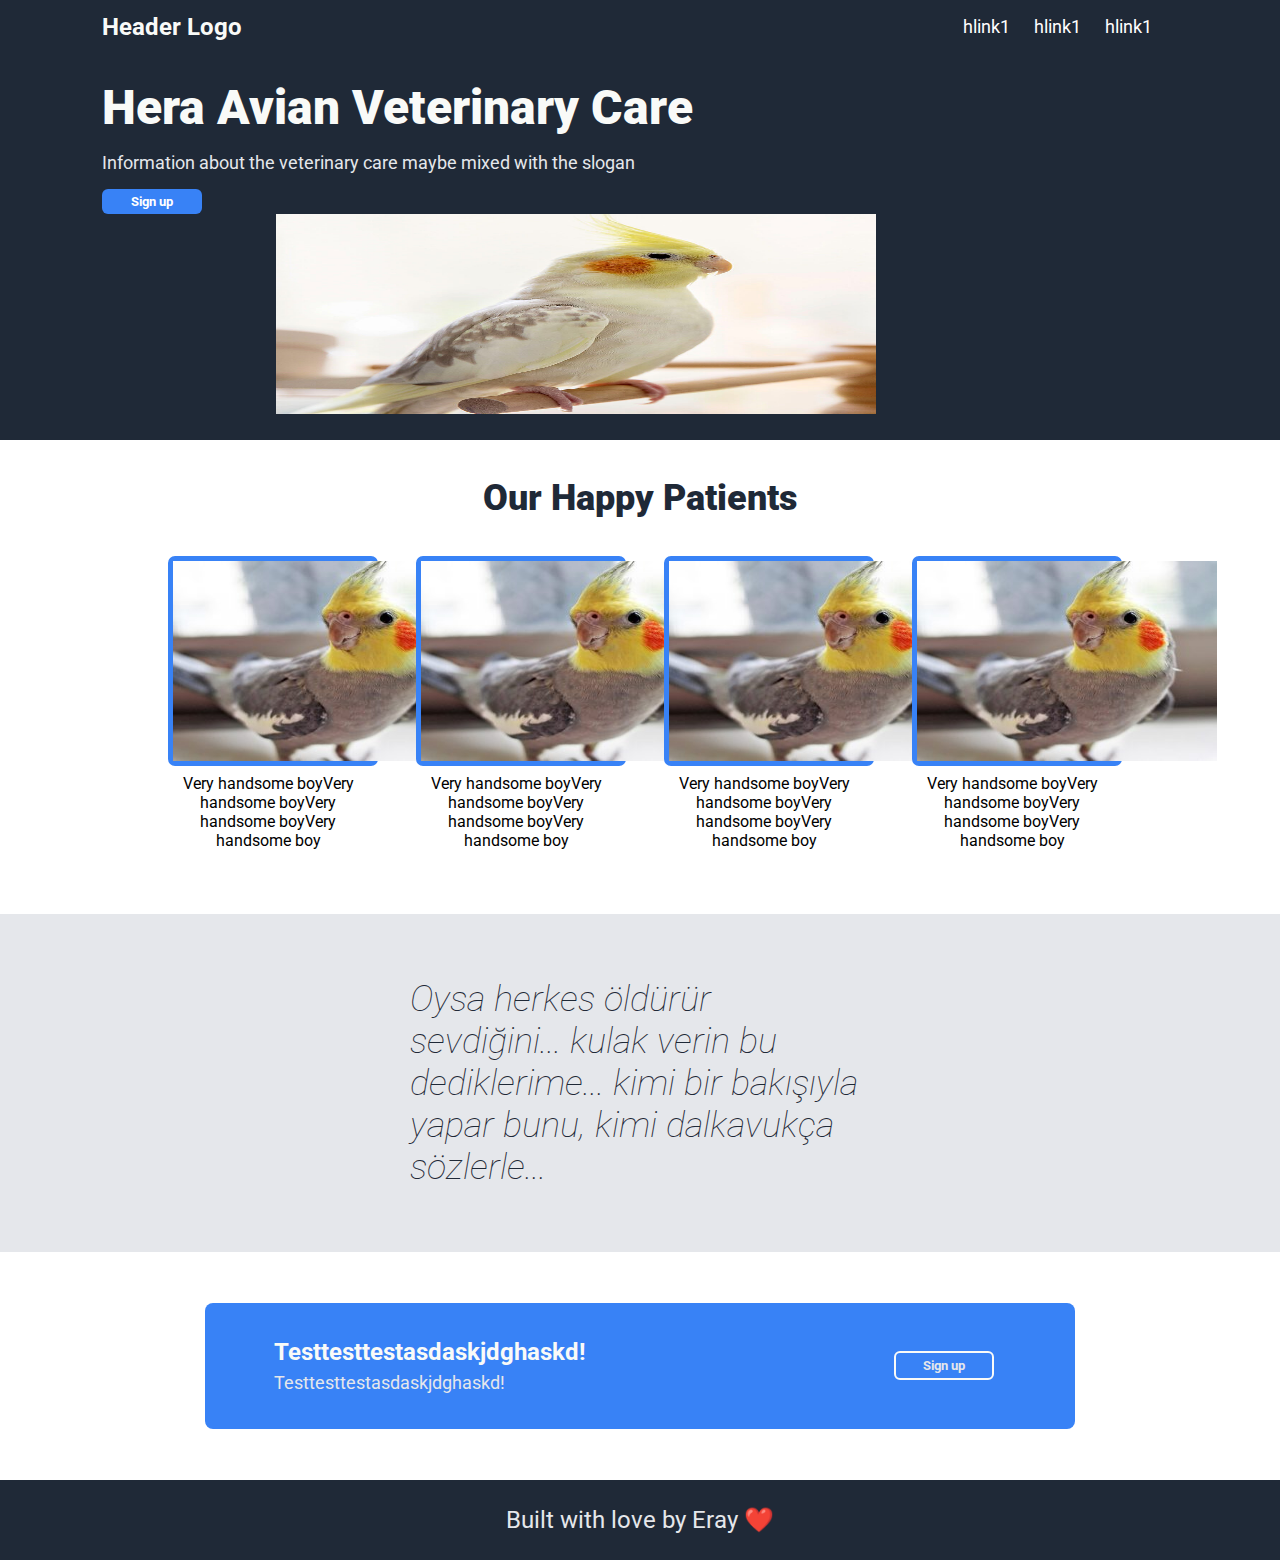
<file: landing-page-01/index.html>
<!DOCTYPE html>
<html lang="en">
<head>
    <meta charset="UTF-8">
    <meta name="viewport" content="width=device-width, initial-scale=1.0">
    <meta http-equiv="X-UA-Compatible" content="IE=edge">
    <title>Hera Avian Veterinary</title>
    <link rel="stylesheet" href="style.css">
    <link href="https://fonts.googleapis.com/css2?family=Roboto:wght@300;400;500;700&display=swap" rel="stylesheet">
</head>

<body>

<div class="header">
    <div class="header-logo">Header Logo</div>
    <div class="header-links">    
        <a href="www.google.com">hlink1</a>
        <a href="www.google.com">hlink1</a>
        <a href="www.google.com">hlink1</a>
    </div>
</div>

<div class="slogan-container"> 
<div class="slogan-card">
    <div class="hero-main"><span>Hera Avian Veterinary Care</span></div>
    <div class="hero-second"></span>Information about the veterinary care maybe mixed with the slogan</span></div>
    <button class="sign-up"><a href="www.google.com">Sign up</a></button>
</div>
    <div class="img-big">
    <div class="display-img"><img src="img/cockatiel2.jpg" height="200px" width="600px" alt=""></div>
</div>
</div>

<div class="container-testimonials">
    <div class="testimonial-header">Our Happy Patients</div>
    <div class="testimonial-cards">
        <div class="testimonial-card">
            <div class="img-container"><img src="img/Cockatiel-feature-image-300x300.jpg"></div>
            <div class="testimonial-text">Very handsome boyVery handsome boyVery handsome boyVery handsome boy</div></div>
        <div class="testimonial-card">
            <div class="img-container">
            <img src="img/Cockatiel-feature-image-300x300.jpg"></div>
            <div class="testimonial-text">Very handsome boyVery handsome boyVery handsome boyVery handsome boy</div></div>
        <div class="testimonial-card">
            <div class="img-container">
            <img src="img/Cockatiel-feature-image-300x300.jpg"></div>
            <div class="testimonial-text">Very handsome boyVery handsome boyVery handsome boyVery handsome boy</div></div>
        <div class="testimonial-card">
            <div class="img-container">
            <img src="img/Cockatiel-feature-image-300x300.jpg"></div>
            <div class="testimonial-text">Very handsome boyVery handsome boyVery handsome boyVery handsome boy</div>
        </div>
    </div>
</div>

<div class="quote-container">
    <div class="quote-text"> Oysa herkes öldürür sevdiğini... kulak verin bu dediklerime... kimi bir bakışıyla yapar bunu, kimi dalkavukça sözlerle...</div>
</div>

<div class="cta-container">
    <div class="cta-box">
        <div class="cta-infobox">
        <span class="cta-title">Testtesttestasdaskjdghaskd!</span>
        <span class="hero-second">Testtesttestasdaskjdghaskd!</span>
    </div>
        <div class="cta-right">  
            <button class="sign-up">Sign up</button>
        </div> 
        </div>
 </div>

 <div class="footer">
    <span>Built with love by Eray ❤️</span></div>


    
</body>


</html>
</file>
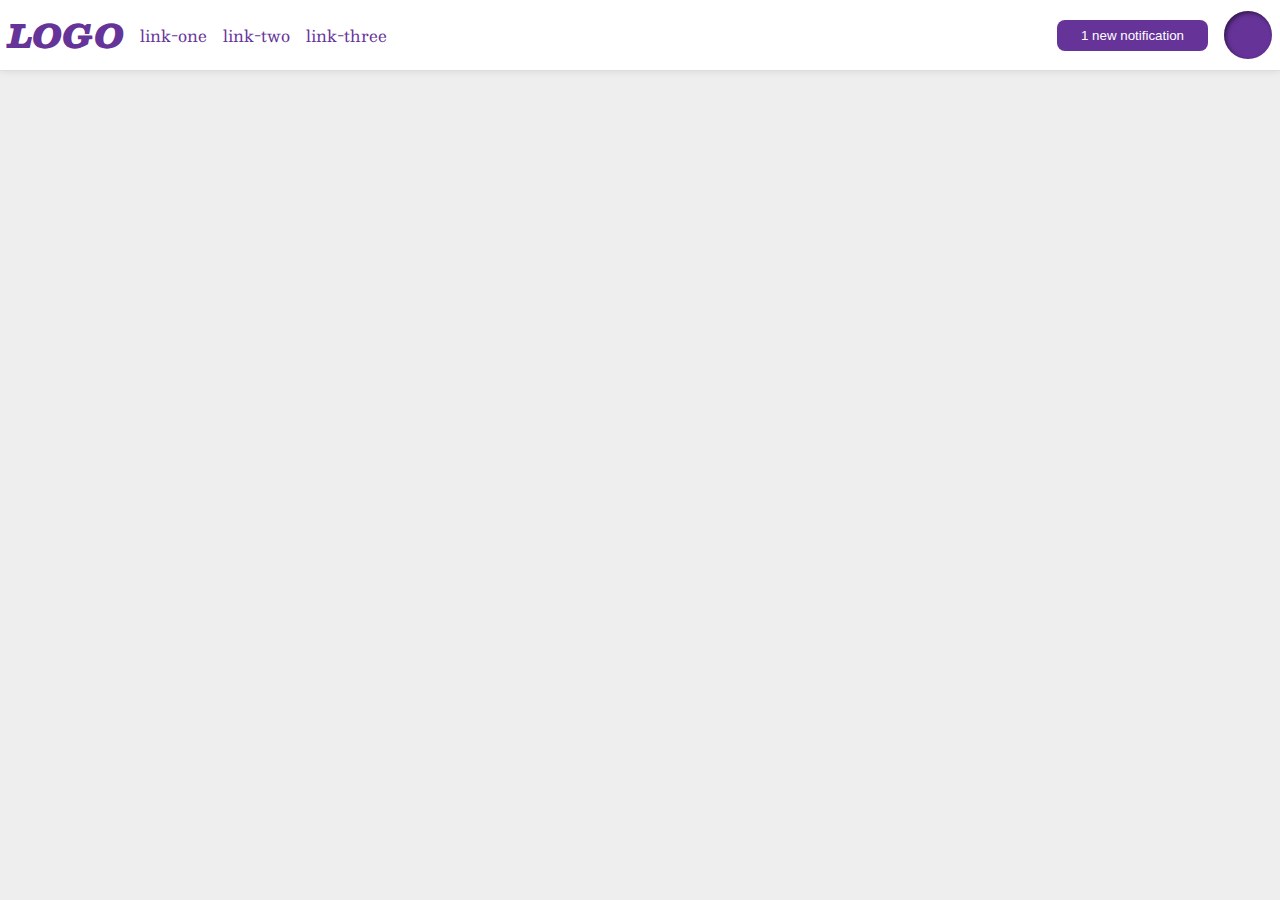
<file: foundations/flex/03-flex-header-2/index.html>
<!DOCTYPE html>
<html lang="en">
  <head>
    <meta charset="UTF-8">
    <meta http-equiv="X-UA-Compatible" content="IE=edge">
    <meta name="viewport" content="width=device-width, initial-scale=1.0">
    <title>Flex Header 2</title>
    <link rel="stylesheet" href="style.css">
  </head>
  
  <body>
    <div class="header">
      <div class="logo">
        LOGO
      </div>
      <ul class="links">
        <li><a href="https://google.com">link-one</a></li>
        <li><a href="https://google.com">link-two</a></li>
        <li><a href="https://google.com">link-three</a></li>
      </ul>
      <div class="header-user">
      <button class="notifications">
        1 new notification
      </button>
      <div class="profile-image"></div>
    </div>
  </div>
  </body>
</html>
</file>
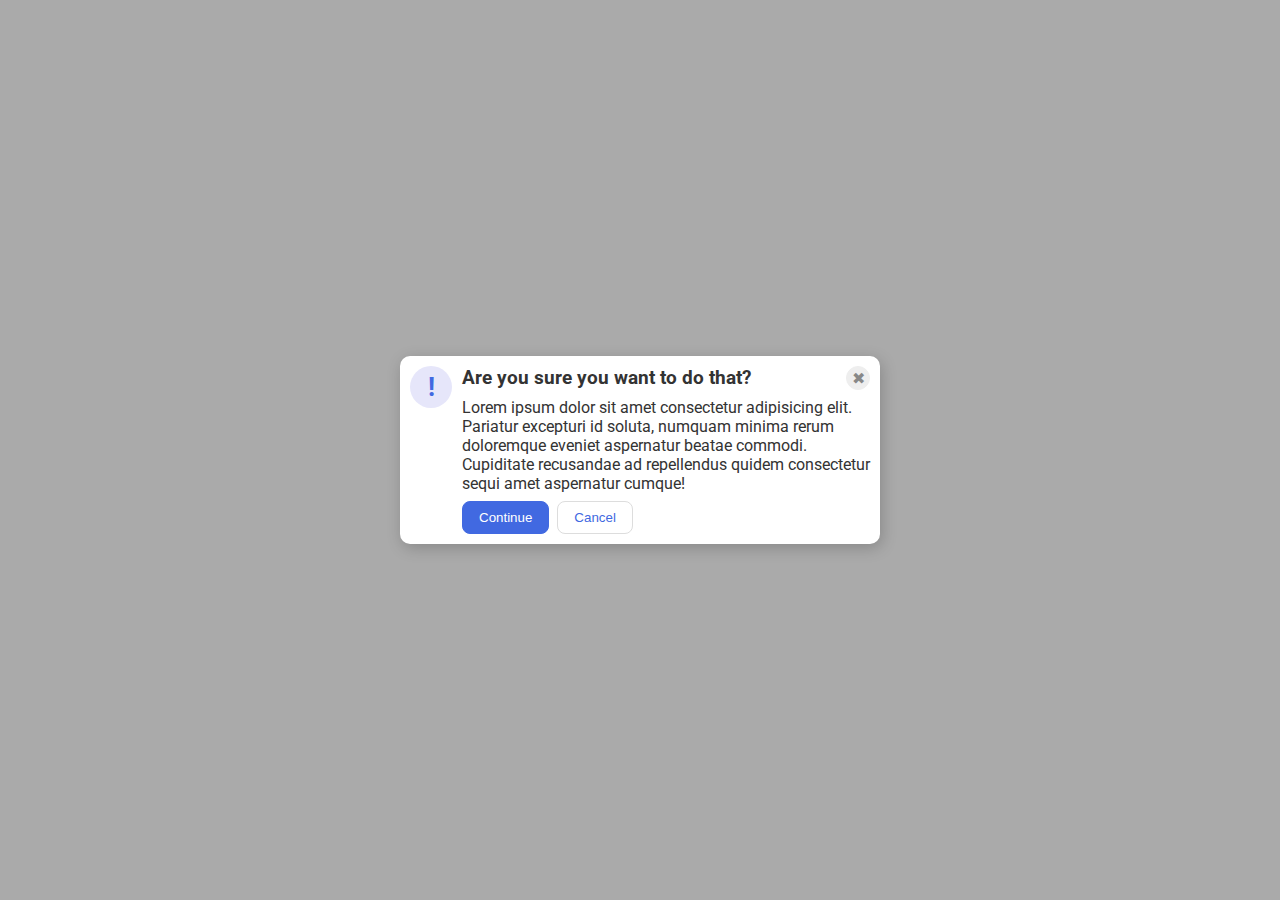
<file: foundations/flex/05-flex-modal/index.html>
<!DOCTYPE html>
<html lang="en">
  <head>
    <meta charset="UTF-8">
    <meta http-equiv="X-UA-Compatible" content="IE=edge">
    <meta name="viewport" content="width=device-width, initial-scale=1.0">
    <link rel="stylesheet" href="style.css">
    <title>Modal</title>
  </head>
  <body>
    <div class="modal">
      <div class="icon">!</div>
      <div class="card">
      <div class="modal-top">
      <div class="header">Are you sure you want to do that?</div>
      <button class="close-button">✖</button></div>
      <div class="dialogue">
      <div class="text">Lorem ipsum dolor sit amet consectetur adipisicing elit. Pariatur excepturi id soluta, numquam minima rerum doloremque eveniet aspernatur beatae commodi. Cupiditate recusandae ad repellendus quidem consectetur sequi amet aspernatur cumque!</div>
      <button class="continue">Continue</button>
      <button class="cancel">Cancel</button></div></div>
    </div>
  </body>
</html>
</file>
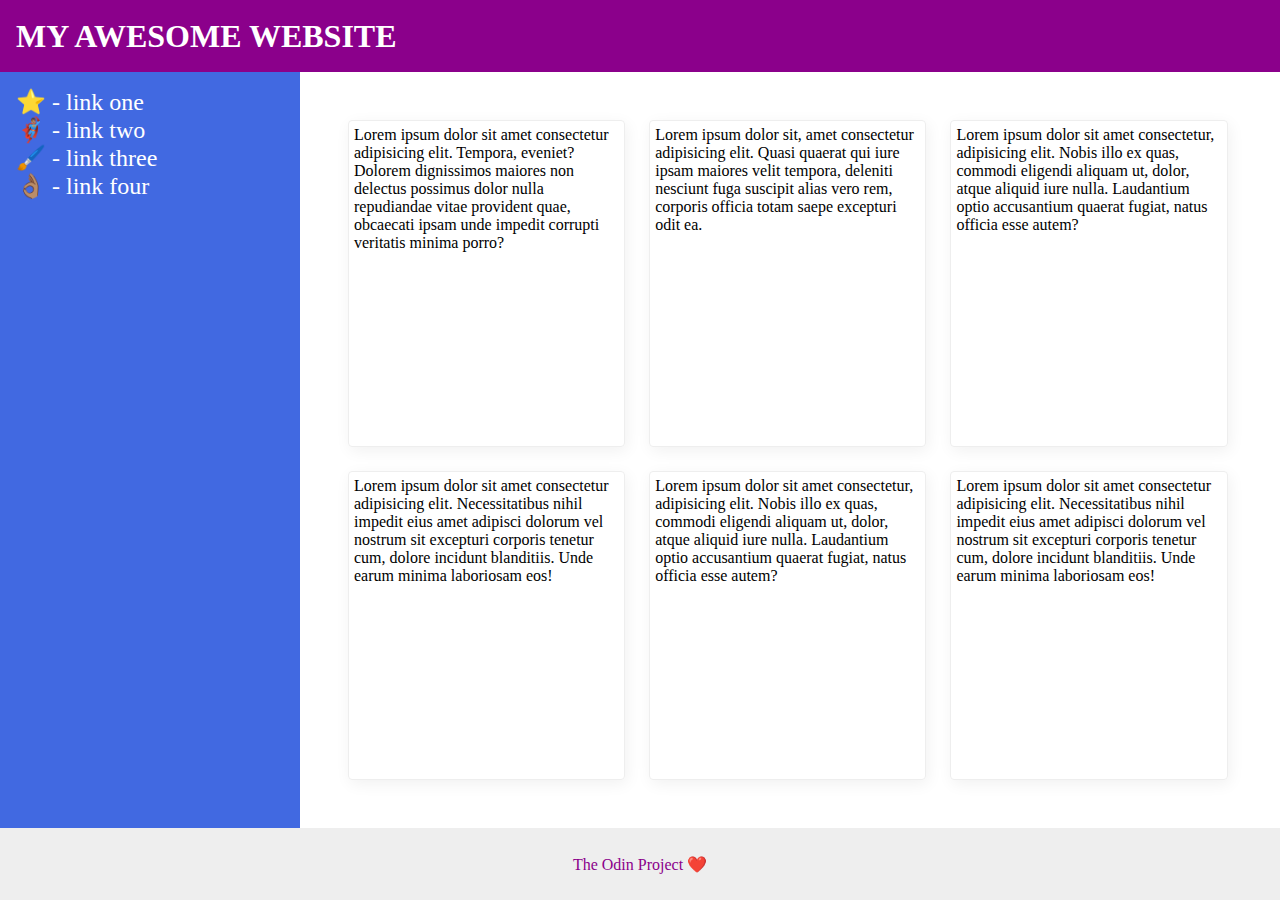
<file: foundations/flex/07-flex-layout-2/index.html>
<!DOCTYPE html>
<html lang="en">
  <head>
    <meta charset="UTF-8">
    <meta http-equiv="X-UA-Compatible" content="IE=edge">
    <meta name="viewport" content="width=device-width, initial-scale=1.0">
    <title>The Holy Grail</title>
    <link rel="stylesheet" href="style.css">
  </head>
  
  <body>    
      <div class="header">
      MY AWESOME WEBSITE
    </div>
    
    <div class="container">
    <div class="sidebar">
      <ul>
        <li><a href="#">⭐ - link one</a></li>
        <li><a href="#">🦸🏽‍♂️ - link two</a></li>
        <li><a href="#">🖌️ - link three</a></li>
        <li><a href="#">👌🏽 - link four</a></li>
      </ul>
    </div>
  <div class="container-card">
    <div class="card">Lorem ipsum dolor sit amet consectetur adipisicing elit. Tempora, eveniet? Dolorem dignissimos maiores non delectus possimus dolor nulla repudiandae vitae provident quae, obcaecati ipsam unde impedit corrupti veritatis minima porro?</div>
    <div class="card">Lorem ipsum dolor sit, amet consectetur adipisicing elit. Quasi quaerat qui iure ipsam maiores velit tempora, deleniti nesciunt fuga suscipit alias vero rem, corporis officia totam saepe excepturi odit ea.</div>
    <div class="card">Lorem ipsum dolor sit amet consectetur, adipisicing elit. Nobis illo ex quas, commodi eligendi aliquam ut, dolor, atque aliquid iure nulla. Laudantium optio accusantium quaerat fugiat, natus officia esse autem?</div>
    <div class="card">Lorem ipsum dolor sit amet consectetur adipisicing elit. Necessitatibus nihil impedit eius amet adipisci dolorum vel nostrum sit excepturi corporis tenetur cum, dolore incidunt blanditiis. Unde earum minima laboriosam eos!</div>
    <div class="card">Lorem ipsum dolor sit amet consectetur, adipisicing elit. Nobis illo ex quas, commodi eligendi aliquam ut, dolor, atque aliquid iure nulla. Laudantium optio accusantium quaerat fugiat, natus officia esse autem?</div>
    <div class="card">Lorem ipsum dolor sit amet consectetur adipisicing elit. Necessitatibus nihil impedit eius amet adipisci dolorum vel nostrum sit excepturi corporis tenetur cum, dolore incidunt blanditiis. Unde earum minima laboriosam eos!</div>
  </div>
</div>
    <div class="footer">
      The Odin Project ❤️
    </div>
  </body>
</html>
</file>
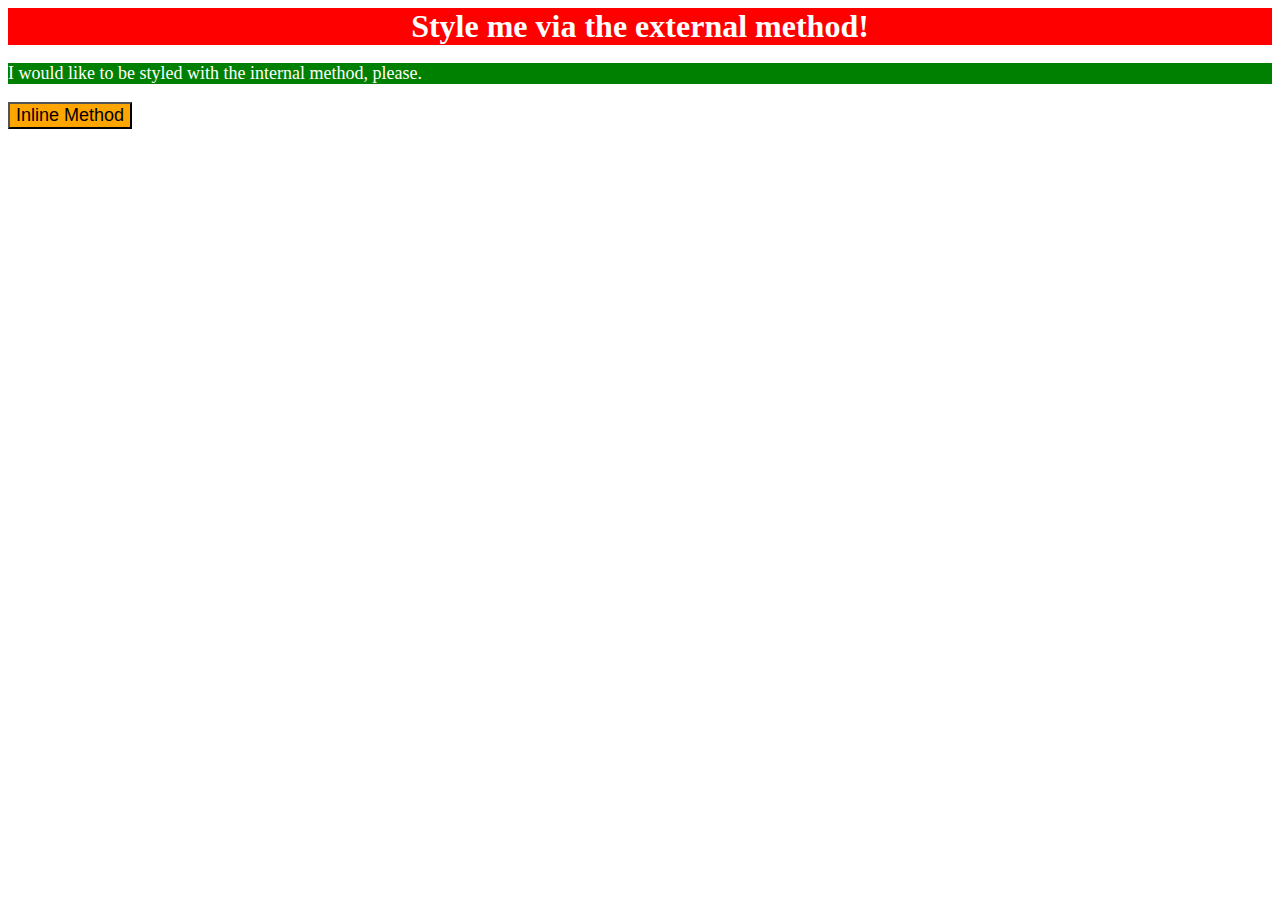
<file: foundations/intro-to-css/01-css-methods/index.html>
<!DOCTYPE html>
<html lang="en">
  <head>
    <meta charset="UTF-8">
    <meta http-equiv="X-UA-Compatible" content="IE=edge">
    <meta name="viewport" content="width=device-width, initial-scale=1.0">
    <link rel="stylesheet" href="styles.css">
    <style>
    p { 
      background-color: green;
      color: white;
      font-size: 18px;
    }
  </style>
    <title>Methods for Adding CSS</title>
  </head>
  <body>
    <div>Style me via the external method!</div>
    <p>I would like to be styled with the internal method, please.</p>
    <button style="background-color: orange; font-size: 18px;">Inline Method</button>
  </body>
</html>
</file>
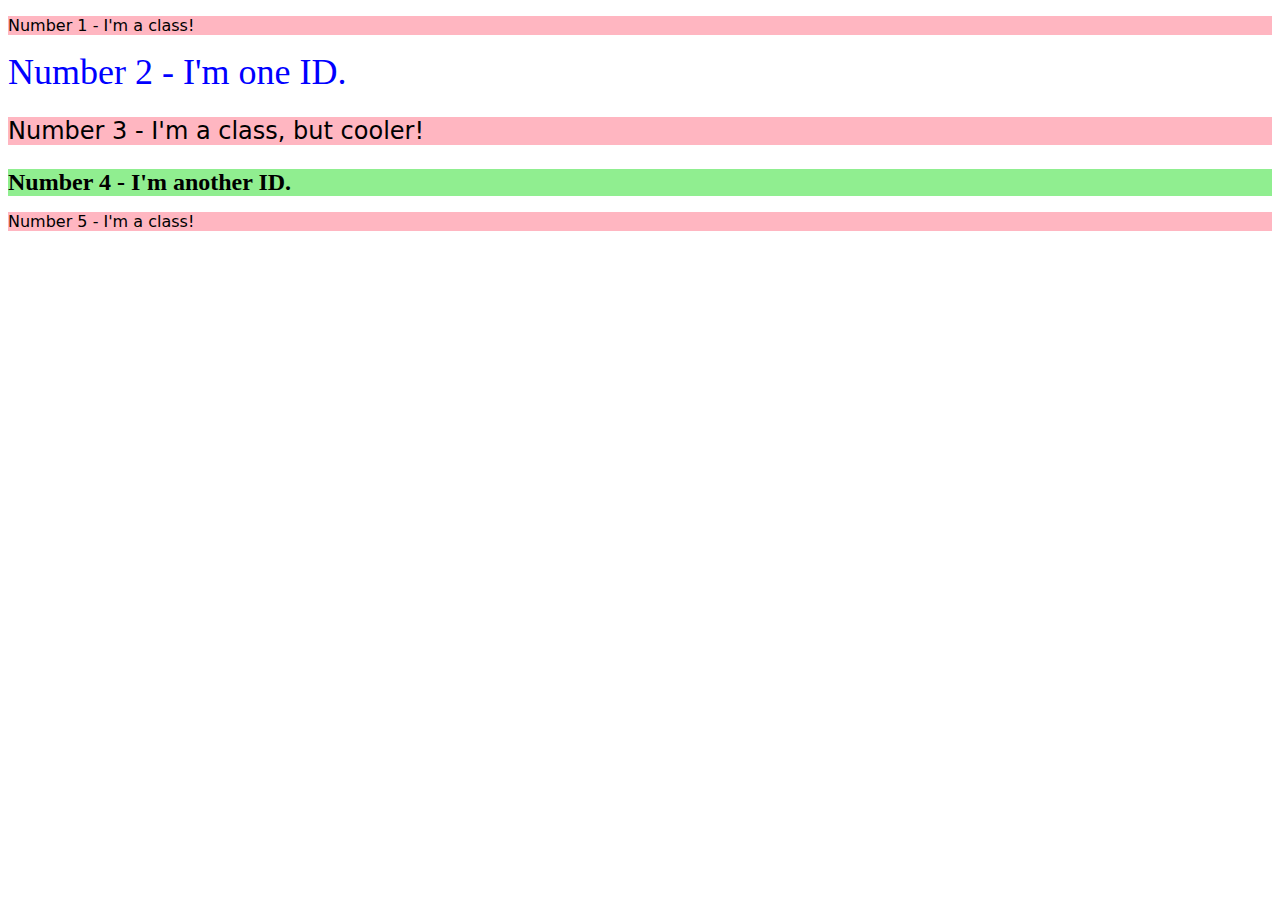
<file: foundations/intro-to-css/02-class-id-selectors/index.html>
<!DOCTYPE html>
<html lang="en">
  <head>
    <meta charset="UTF-8">
    <meta http-equiv="X-UA-Compatible" content="IE=edge">
    <meta name="viewport" content="width=device-width, initial-scale=1.0">
    <title>Class and ID Selectors</title>
    <link rel="stylesheet" href="style.css">
  </head>
  <body>
    <p class="cla odd n1">Number 1 - I'm a class!</p>
    <div id="didin2">Number 2 - I'm one ID.</div>
    <p class="cla odd n3">Number 3 - I'm a class, but cooler!</p>
    <div id="didin4">Number 4 - I'm another ID.</div>
    <p class="cla odd n5">Number 5 - I'm a class!</p>
  </body>
</html>
</file>
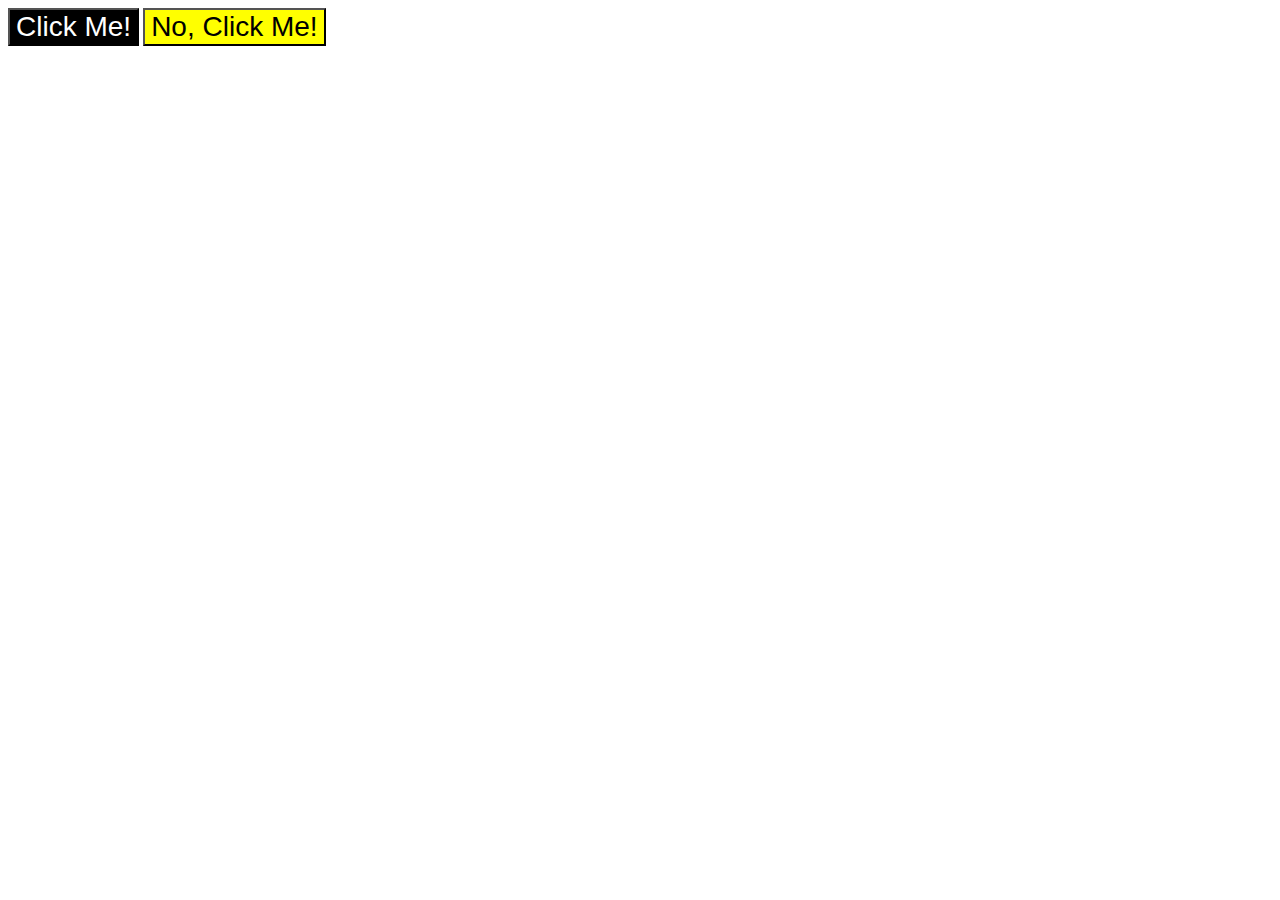
<file: foundations/intro-to-css/03-grouping-selectors/index.html>
<!DOCTYPE html>
<html lang="en">
  <head>
    <meta charset="UTF-8">
    <meta http-equiv="X-UA-Compatible" content="IE=edge">
    <meta name="viewport" content="width=device-width, initial-scale=1.0">
    <title>Grouping Selectors</title>
    <link rel="stylesheet" href="style.css">
  </head>
  <body>
    <button class="cm dark">Click Me!</button>
    <button class="cm color">No, Click Me!</button>
  </body>
</html>
</file>
<file: landing-page-01/style.css>
* {
    padding: 0;
    margin: 0;
    font-family:  'Roboto', 'Helvetica', 'sans-serif', 'serif';
}

ul, li, ol, a{
    text-decoration: none;
    list-style: none;
    margin: 0;
    padding: 0;
    color: white;
}

.body {
    margin: 0px;
    padding: 0px;
    display: flex;
    flex: 0; 
    flex-direction: column;
    flex: wrap;
    background-color: rgb(0, 0, 0);
}

.header {
    background-color: #1F2937;
    color: #F9FAf8;
    display: flex;
    flex: auto;
    font-size: 24px;
    align-items: center;
    justify-content: space-between;
    padding: 1% 0; 
}

.header-logo {
    display: flex;
    padding-left: 8%;
    font-weight: bold;
}


.header-links {
    font-size: 18px;
    display: flex;
    flex-wrap: wrap;
    gap: 24px;
    padding-right: 10%;
}

.slogan-container {
    display: flex;
    flex: 1 5 auto;
    background-color: #1F2937;
    justify-content: space-around;
    padding: 2% 0;
    flex-wrap: wrap;
}

.slogan-card {
    display: flex;
    flex: auto;
    flex-wrap: wrap;
    flex-direction: column;
    background-color: #1F2937; 
    gap: 16px;
    padding-left: 8%;
}

.img-big {
    display: flex;
    flex: 1;
    justify-content: center;
    align-items: center;
    background-color: #1F2937;
    padding-right: 10%;
    
}

.display-img {
    display: flex;
    flex: auto;
    background-color: #E5E7EB;
    justify-content: center;
    align-items: center;    
    max-width: 100%;
    object-fit: contain;
    background-color: #1F2937;
}

.hero-main {
    font-size: 48px;
    color: #F9FAf8;
    font-weight: 900;    
}

.hero-second {
    font-size: 18px;
    color: #E5E7EB;
}

.sign-up {
    display: flex;
    justify-content: center;
    align-items: center;
    justify-self: flex-start;
    max-width: 100px;
    max-height: 80px;
    padding: 5px 2px;
    color: #E5E7EB;
    font-weight: bold;
    background-color: #3882f6;
    border-radius: 6px;
    border-style: none;
    cursor: pointer;
}

.container-testimonials {
    display: flex;
    flex-direction: column;
    flex: auto;
    flex-wrap: nowrap;
    justify-content: center;
    align-items: center;
    min-height: fit-content;
    min-width: fit-content;
    padding-bottom: 5%;
    
}

.testimonial-header {
    display: flex;
    flex: 0 1 auto;
    flex-wrap: wrap;
    justify-content: center;
    align-items: center;
    font-size: 36px;
    color: #1f2937;
    font-weight: 900;
    height: 92px;
    padding: 12px;
    
}

.testimonial-cards {
    display: flex;
    flex: 0 1 auto;
    flex-wrap: wrap;
    justify-content: center;
    align-items: center;
    gap: 48px;
    min-width: fit-content;   
}

.testimonial-card {
    display: flex;
    flex-direction: column;
    flex: 0 1 auto;
    height: auto;
    width: 200px;
    gap: 8px;
    min-height: fit-content;
}

.img-container {
    display: flex;
    flex: 0 1 auto;
    height: 200px;
    width: 200px;
    border-style: solid;
    border-radius: 7px;
    border-width: 5px;
    border-color: #3882f6;
}

.testimonial-text {   
    display: flex; 
    flex: 1 1 auto;
    flex-wrap: wrap;
    justify-content: center;
    text-align: center;
    min-height: fit-content;
}

.quote-container {
    display: flex;
    flex: 1 1 auto;
    flex-wrap: wrap;
    height: fit-content;
    background-color: #E5E7EB;
    color: #1f2937;
    font-size: 36px;
    font-weight: lighter;
    font-style: italic;
    justify-content: center;
    align-items: center;
    padding: 5% 20%;
}

.quote-text {
    display: flex;
    flex: 0 1 auto;
    width: 60%;
    flex-wrap: wrap;
}

.cta-container {
    display: flex;
    flex: auto;
    justify-content: center;
    align-items: center;
    min-height: fit-content;
}

.cta-box {
    display: flex;
    flex: auto;
    flex-wrap: wrap;
    justify-content: space-between;
    background-color: #3882f6;
    border-radius: 8px;
    padding: 32px 0;
    height: 62px;
    margin: 4% 16%;
    gap: 12px;
    min-height: fit-content;
}

.cta-infobox {
    display: flex;
    flex: auto;
    flex-wrap: wrap;
    flex-direction: column;
    justify-content: center;
    gap: 6px;
    padding-left: 8%;
    
    min-height: fit-content;
}

.cta-title {
    color: #F9FAf8;
    font-size: 24px;
    font-weight: bold;
    min-width: fit-content;
}

.cta-right {
    display: flex;
    flex: auto;
    align-items: center;
    justify-content: center;
    min-height: fit-content;
}

.cta-right .sign-up {
    display: flex;
    flex: 1 1 auto;
    border-style: solid;
    border-color: #f9faf8;
    text-wrap: nowrap;
    font-size: auto;
}

.footer {
    display: flex;
    flex: 1 1 auto;
    justify-content: center;
    align-items: center;
    background-color: #1F2937;
    height: 80px;
    font-size: 24px;
    color:#E5E7EB;
}

/*

cta-container">
    <div class="cta-box">
        <div class="cta-infobox">
        <span>cta-title</span>
        <span>cta-info</span>
    </div>
        <div class="cta-right">  
            <button class="cta-signup">Si
</file>
<file: foundations/flex/03-flex-header-2/style.css>
/* this is some magical font-importing.  
you'll learn about it later. */
@import url('https://fonts.googleapis.com/css2?family=Besley:ital,wght@0,400;1,900&display=swap');

body {
  margin: 0;
  background: #eee;
  font-family: Besley, serif;
}

.header {
  background: white;
  border-bottom: 1px solid #ddd;
  box-shadow: 0 0 8px rgba(0,0,0,.1);
  display: flex;
  align-items: center;
  gap: 16px;
  padding: 8px;

}

.profile-image {
  background: rebeccapurple;
  box-shadow: inset 2px 2px 4px rgba(0,0,0,.5);
  border-radius: 50%;
  width: 48px;
  height: 48px;
}

.logo {
  color: rebeccapurple;
  font-size: 32px;
  font-weight: 900;
  font-style: italic;
}

button {
  border: none;
  border-radius: 8px;
  background: rebeccapurple;
  color: white;
  padding: 8px 24px;
  max-height: min-content;
}

a {
  /* this removes the line under our links */
  text-decoration: none;
  color: rebeccapurple;
}

ul {
  list-style-type: none;
  display: flex;
  gap: 16px;
  padding: 0px;
  margin: 0;
}

.header-user {
  display: flex;
  justify-content: flex-end;
  align-items: center;
  flex: auto;
  gap: 16px;
}
</file>
<file: foundations/flex/05-flex-modal/style.css>
@import url('https://fonts.googleapis.com/css2?family=Roboto:wght@400;700&display=swap');

html, body {
  height: 100%;
}

body {
  font-family: Roboto, sans-serif;
  margin: 0;
  background: #aaa;
  color: #333;
  display: flex;
  align-items: center;
  justify-content: center;
}

.modal {
  background: white;
  width: 480px;
  border-radius: 10px;
  box-shadow: 2px 4px 16px rgba(0,0,0,.2);
  display: flex;
  flex: 0 1 auto;
  padding: 10px;
  gap: 10px;
  box-sizing: border-box;
}

.icon {
  color: royalblue;
  font-size: 26px;
  font-weight: 700;
  background: lavender;
  width: 42px;
  height: 42px;
  border-radius: 50%;
  display: flex;
  align-items: center;
  justify-content: center;
  flex: 1 0 auto;
}

.close-button {
  background: #eee;
  border-radius: 50%;
  color: #888;
  font-weight: 400;
  font-size: 16px;
  height: 24px;
  width: 24px;
  display: flex;
  align-items: center;
  justify-content: center;
  border: 1px solid #eee;
  padding: 0;
}

button {
  cursor: pointer;
  padding: 8px 16px;
  border-radius: 8px;
}

button.continue {
  background: royalblue;
  border: 1px solid royalblue;
  color: white;
}

button.cancel {
  background: white;
  border: 1px solid #ddd;
  color: royalblue;
}

.modal-top {
  display: flex;
  flex: 1 1 auto;
  justify-content: space-between;
  font-weight: bolder;
  font-size: larger;
  margin-bottom: 8px;
}

.dialogue {
  display: flex;
  flex: 1 1 auto;
  flex-wrap: wrap;
  gap: 8px;
}

.card {
  display: flex;
  flex-direction: column;
}
</file>
<file: foundations/flex/07-flex-layout-2/style.css>
body {
  font-family: -apple-system, BlinkMacSystemFont, Roboto, Oxygen, Ubuntu, Cantarell, serif, Arial, Helvetica, sans-serif;
  min-height: 100vh;
  margin: 0;
  padding: 0;
  display: flex;
  flex-direction: column;
}

a {
  text-decoration: none;
  color: white;
  padding: 0px;
}

.header {
  height: 72px;
  background: darkmagenta;
  color: white;
  font-size: 32px;
  font-weight: 900;
  padding: 0px 16px;
  display: flex;
  align-items: center;
}

.footer {
  height: 72px;
  background: #eee;
  color: darkmagenta;
  display: flex;
  flex: 0 5 auto;
  justify-content: center;
  align-items: center;
}

.sidebar {
  min-width: 300px;
  background: royalblue;
  box-sizing: border-box;  
  justify-content: flex-start;
  align-items:flex-start;
  font-size: 24px;
  padding: 16px;
}

li,
ul,
ol,
a {
  list-style: none;
  padding: 0px;
  margin: 0px;
}


.card {
  border: 1px solid #eee;
  box-shadow: 2px 4px 16px rgba(0,0,0,.06);
  border-radius: 4px;
  display: flex;
  flex: 1 1 auto;
  flex-wrap: wrap;
  max-width: 30%;
  min-width: 20%;
  padding: 5px;
}


.container {
  display: flex;
  flex: 1 1 auto;
}

.container-card {
  display: flex;
  flex: auto;
  padding: 48px; 
  flex-wrap: wrap;
  gap: 24px 24px;
}
</file>
<file: foundations/intro-to-css/01-css-methods/styles.css>
div {
    background-color: red;
    color: white;
    font-size: 32px;
    text-align: center;
    font-weight: bold;
}
</file>
<file: foundations/intro-to-css/02-class-id-selectors/style.css>
.odd {
    background-color: rgb(255, 182, 193);
    font-family: Verdana, "DejaVu Sans", sans-serif
}

#didin2 {
    color: rgb(0, 0, 255);
    font-size: 36px;
}

.n3,
#didin4 {
    font-size: 24px;
}

#didin4 {
    background-color: lightgreen;
    font-weight: bold;
}
</file>
<file: foundations/intro-to-css/03-grouping-selectors/style.css>
.cm {
    font-size: 28px;
    font-family: "Helvetica", "Times New Roman", sans-serif;
}

.cm.dark {
    background-color: hsl(0, 0%, 0%);
    color: hsl(0, 0%, 100%);
}

.cm.color {
    background-color: hsl(60, 100%, 50%);
    
}
</file>
